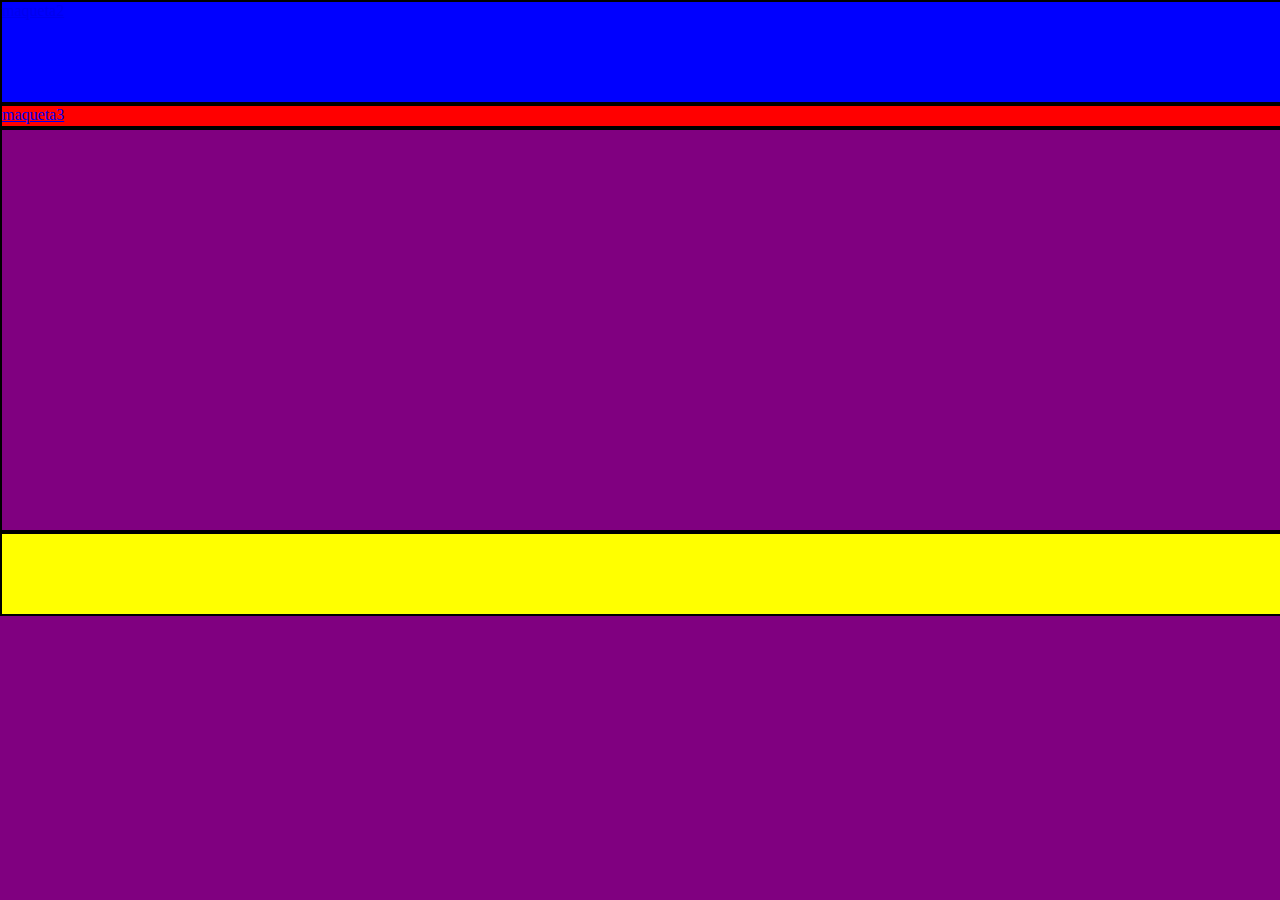
<file: index.html>
<!DOCTYPE html>
 <html>
    <head>
        <title> Ejercicio de diseño web</title>
        <meta charset="utf-8">
        <link rel="stylesheet" href="styles.css">
    </head>
    <body>
    <div id="caja1"><a href="Maquetación2.html">maqueta2</a></div>
    <div id="caja2"><a href="Maquetación3.html">maqueta3</a></div>
    <div id="caja3"></div>
    <div id="caja4"></div>
    </body>
 </html>
</file>
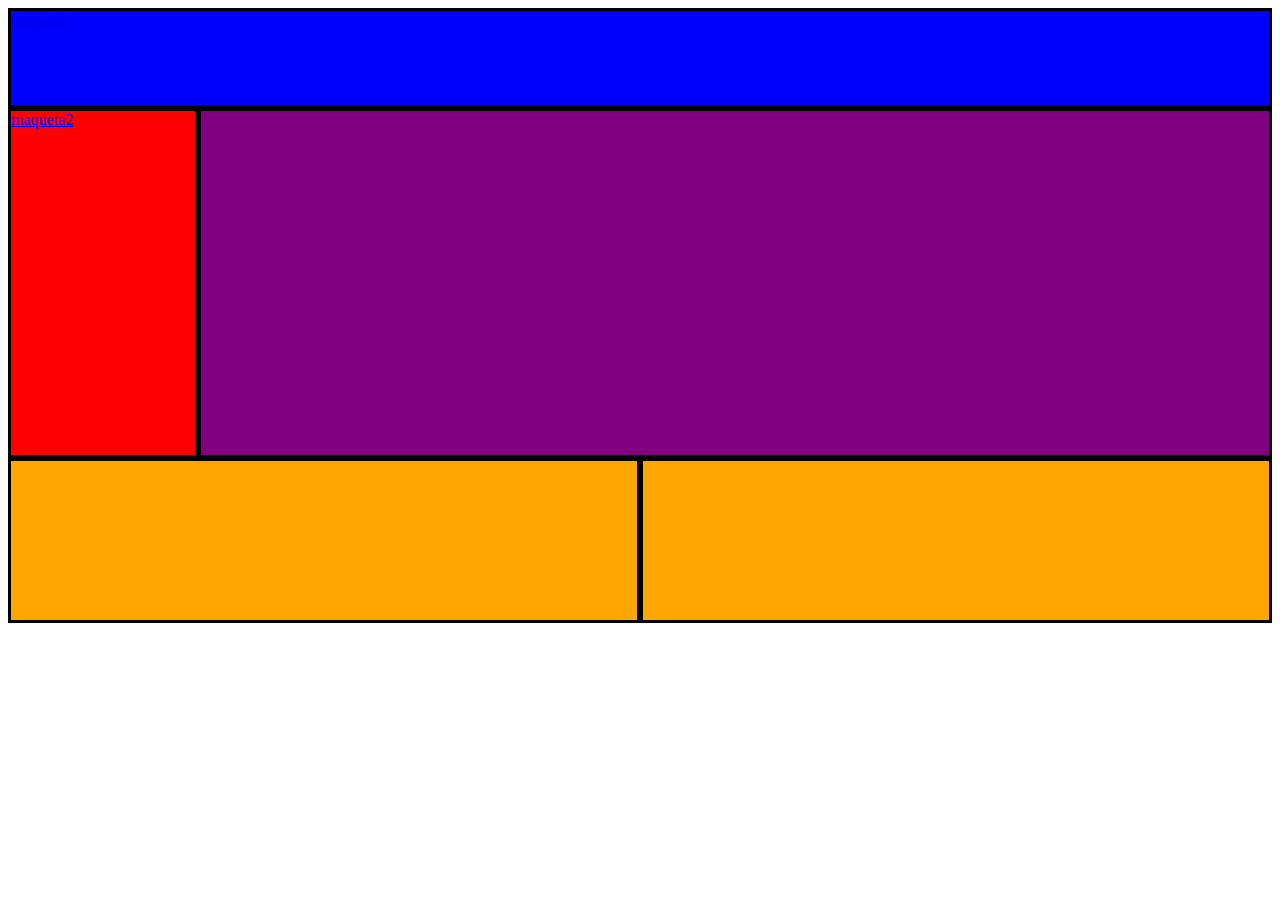
<file: Maquetación2.html>
<!DOCTYPE html>
 <html>
    <head>
        <title> Ejercicio de diseño web</title>
        <meta charset="utf-8">
        <link rel="stylesheet" href="styles2.css">
    </head>
    <body>
        <div id="contenedor">
            <article class="caja1"><a href="index.html">maqueta1</a></article>
            <article class="caja2"><a href="Maquetación3.html">maqueta2</a></article>
            <article class="caja3"></article>
            <article class="caja4"></article>
            <article class="caja5"></article>
        </div>
    </body>
 </html>
</file>
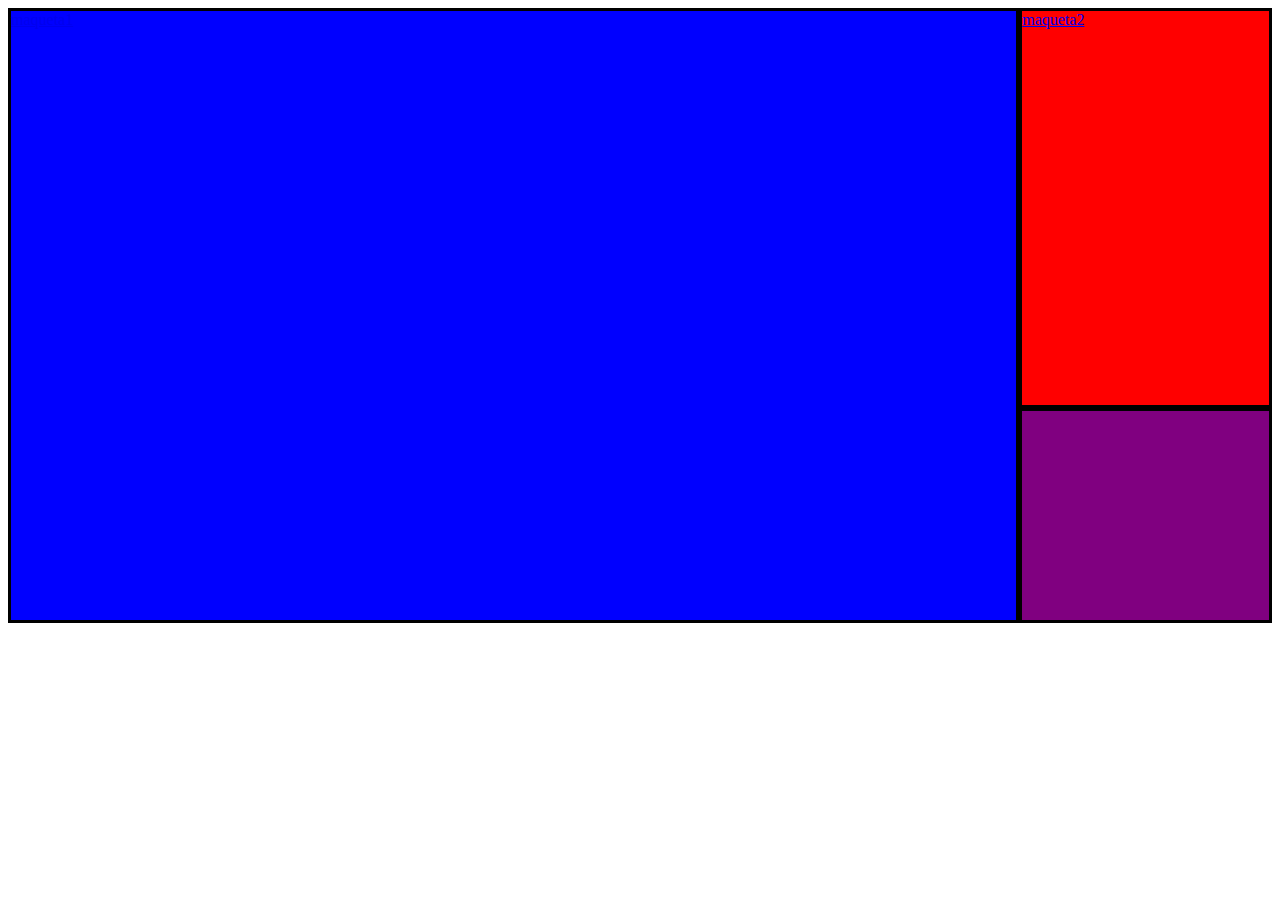
<file: Maquetación3.html>
<!DOCTYPE html>
 <html>
    <head>
        <title> Ejercicio de diseño web</title>
        <meta charset="utf-8">
        <link rel="stylesheet" href="style3.css">
    </head>
    <body>
        <div id="contenedor">
            <article class="caja1"><a href="index.html">maqueta1</a></article>
            <article class="caja2"><a href="Maquetación2.html">maqueta2</a></article>
            <article class="caja3"></article>
        </div>
    </body>
 </html>
</file>
<file: styles.css>
body{
    background-color: purple;
    margin: 0;
    padding: 0;

}
#caja1 {
    width: 100%;
    height: 100px;
    background-color: blue;
    border: 2px solid black;
}    
#caja2{
    width: 100%;
    height: 20px;
    background-color: red;
    
    border: 2px solid black;
}
#caja3{
    width: 100%;
    height: 400px;
    background-color: purple;
    border: 2px solid black ;
}
#caja4{
    width: 100%;
    height: 80px;
    background-color: yellow;
    border: 2px solid black;
}
</file>
<file: styles2.css>
*{
    box-sizing: border-box;
#contenedor{
    width: 100%;
    height: 615px;
    background-color: grey;
    margin: auto;
}
.caja1 {
    width: 100%;
    height: 100px;
    background-color: blue;
    border: 3px solid black;
}

.caja2 {
    width: 15%;
    height: 350px;
    background-color: red;
    float: left;
    border: 3px solid black;
    
}

.caja3 {
    width: 85%;
    height:350px;
    background-color: purple;
    float: right;
    border: 3px solid black;
}

.caja4 {
    width: 50%;
    height:165px;
    background-color: orange;
    float: left;
    border: 3px solid black;
}

.caja5 {
    width: 50%;
    height:165px;
    background-color: orange;
    float: right;
    border: 3px solid black;
}
</file>
<file: style3.css>
*{
    box-sizing: border-box;
}
#contenedor {
    width: 100%;
    height: 615px;
    background-color: grey;
    margin: auto;
}
.caja1 {
    width: 80%;
    height: 615px;
    background-color: blue;
    float: left;
    border: 3px solid black;
}

.caja2 {
    width: 20%;
    height: 400px;
    background-color: red;
    float: right;
    border: 3px solid black;
    
}

.caja3 {
    width: 20%;
    height:215px;
    background-color: purple;
    float: right;
    border: 3px solid black;
}
</file>
